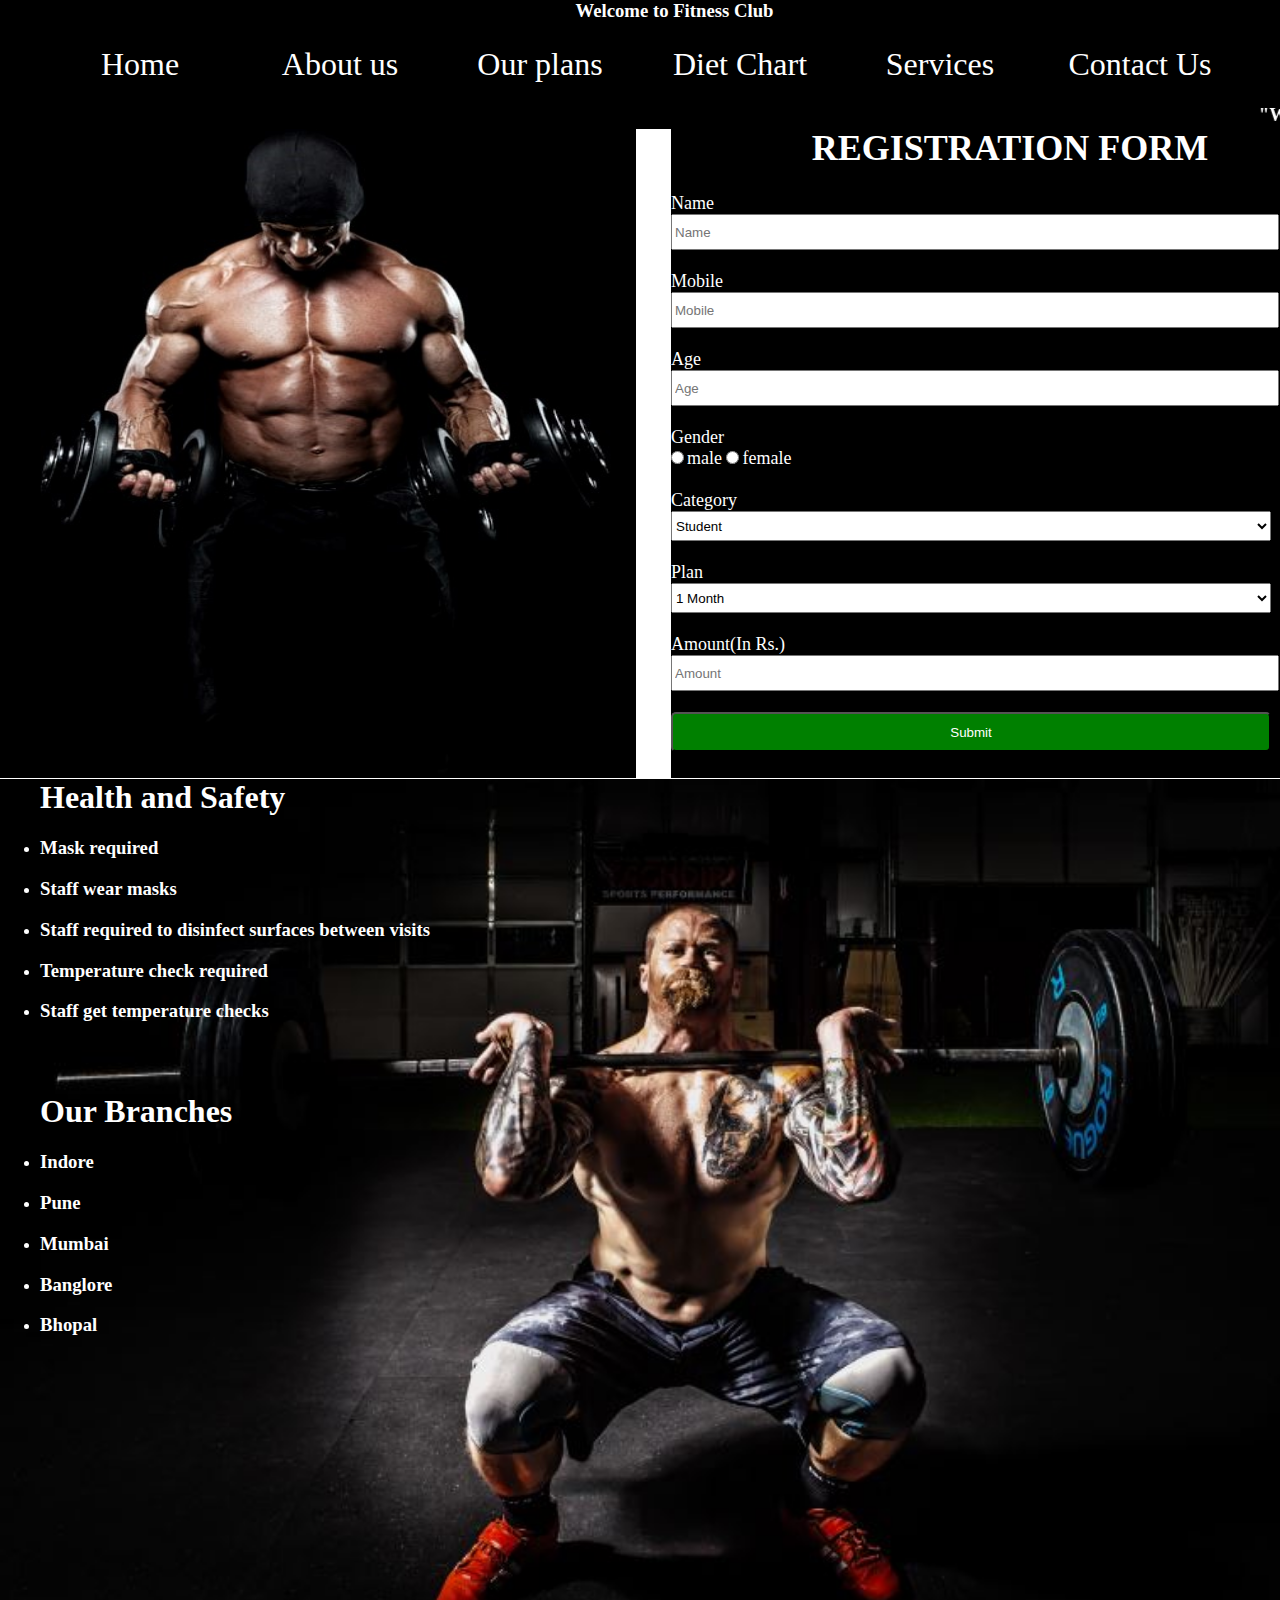
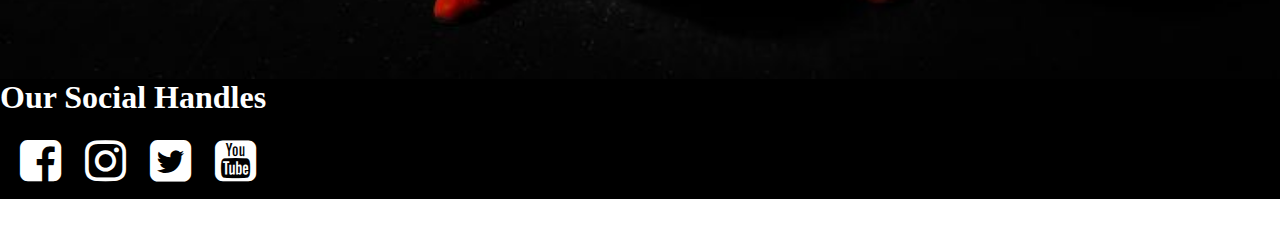
<file: index.html>
<!DOCTYPE html>
<html>
<head>
	<meta charset="utf-8">
	<title>Fitness Club</title>
	<link rel="stylesheet" type="text/css" href="project.css">
	<link rel="stylesheet" href="https://cdnjs.cloudflare.com/ajax/libs/font-awesome/4.7.0/css/font-awesome.min.css">
</head>
<body>
    <div id="head">
		<center><h3>Welcome to Fitness Club </h3></center>
	</div>
	<div id="menu">
		<ul>
            <li><a href="index.html">Home</a></li>
			<li><a href="Aboutus.html">About us</a></li>		
			<li><a href="gymplans.html">Our plans</a></li>
			<li><a href="Dietchart.html">Diet Chart</a></li>
			<li><a href="Services.html">Services</a></li>
			<li><a href="Contactus.html">Contact Us</a></li>
		</ul>
    </div>
    <div id="quote">
    	<marquee style="" scrollamount="10"><h3>"While losers always choose the easy way, winners always choose the right one." </h3></marquee>

    </div>
	<div id="img">
		<img src="gym.jpg" style="" width="50%" height="649px">
	</div>
	<div id="form">
		<center><h1>REGISTRATION FORM</h1></center>
		Name<br><input type="text" name="name" placeholder="Name" style="width: 600px; height: 30px;"><br><br>
		Mobile<br><input type="text" name="mobile" placeholder="Mobile" style="width: 600px; height: 30px;"><br><br>
		Age<br><input type="number" name="number" placeholder="Age" style="width: 600px; height: 30px;"><br><br>
		Gender<br><input type="radio" name="gender">male <input type="radio" name="gender">female<br><br>
		Category<br><select style="width: 600px; height: 30px;">
			<option>Student</option>
			<option>Adult</option>

		</select><br><br>
		Plan<br><select style="width: 600px; height: 30px;">
			<option>1 Month</option>
			<option>3 Month</option>
			<option>6 Month</option>
			<option>1 Year</option>
		</select><br><br>
		Amount(In Rs.)<br><input type="text" name="" placeholder="Amount" style="width: 600px; height: 30px;"><br><br>
		<button type="button" style="background-color: green; border-radius: 5px; width: 600px; height: 40px; color: white;">Submit</button>
	</div>
	<div id="footer">
		<ul>
			<h1>Health and Safety</h1>
	        <li><h3>Mask required</h3></li>
	        <li><h3>Staff wear masks</h3></li>
 	        <li><h3>Staff required to disinfect surfaces between visits</h3></li>
	        <li><h3>Temperature check required</h3></li>
	        <li><h3>Staff get temperature checks</h3></li><br><br>
	       
	    </ul>
		<ul>
			<h1>Our Branches</h1>
	        <li><h3>Indore</h3></li>
	        <li><h3>Pune</h3></li>
	        <li><h3>Mumbai</h3></li>
	        <li><h3>Banglore</h3></li>
	        <li><h3>Bhopal</h3><br></li>
	    </ul>
	    <marquee class="B2"><img src="gymm.jpg">
	    <img src="bc1.jpg">
	    <img src="gym10.jpg">
	    <img src="gym0.jpg"></marquee>
	</div>
	<div id="logo">
		<h1>Our Social Handles</h1>
	<i class="fa fa-facebook-square fa-3x" style="margin-left: 20px;"></i>
	<i class="fa fa-instagram fa-3x" style="margin-left: 20px;"></i>
	<i class="fa fa-twitter-square fa-3x" style="margin-left: 20px;"></i>
	<i class="fa fa-youtube-square fa-3x" style="margin-left: 20px;"></i>
	</div>


</body>
</html>
</file>
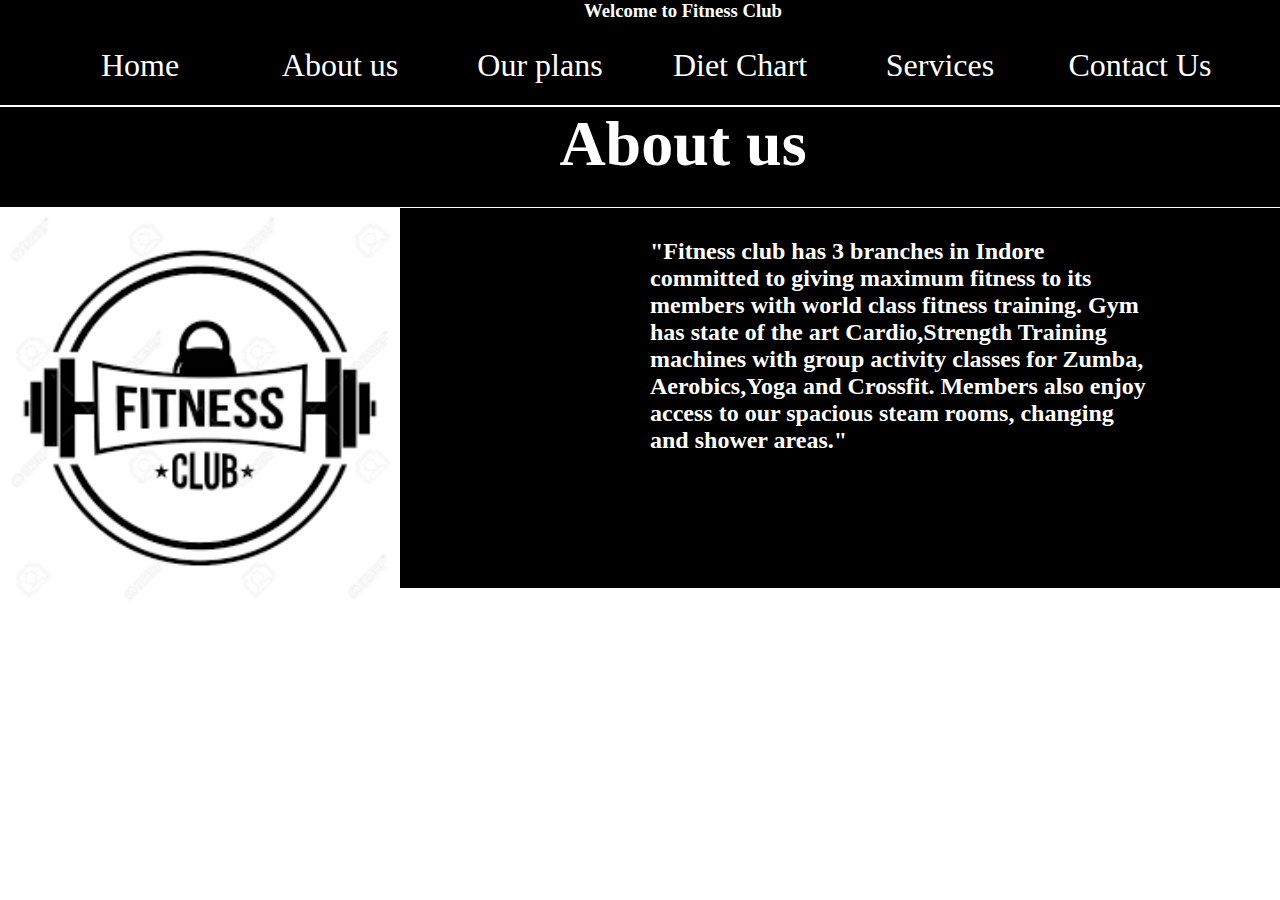
<file: Aboutus.html>
<!DOCTYPE html>
<html>
<head>
	<meta charset="utf-8">
	<meta name="viewport" content="width=device-width, initial-scale=1">
	<title>About us</title>
	<style>
		*
		{
			margin-top: 0px;
			margin-left: 0px;
		}
		#head
	    {
	    	height: 25px;
	    	width: 1366px;
	    	background: black;
	    	color: white;
	    }
	    #menu
	    {
	    	height: 80px;
	    	width: 1366px;
	    	position: relative;
	    	top: -32px;
	    	background: black;
	    	font-size: xx-large;
	    	font: white;
	    	z-index: 1;
	    }
	    #menu ul
		{
			list-style: none;
		}
	    #menu ul li
	    {
	    	background: black;
	    	color: white;
			width: 200px;
			height: 80px;
			float: left;
			text-align: center;
			line-height: 80px;
		}
		#menu ul li a 
		{
			text-decoration: none;
			color: white;
		}
		#aboutus
		{
			height: 100px;
			width: 1366px;
			background-color: black;
			font-size: xx-large;
			color: white;
			position: relative;
			top: -30px;
		}
		#img
		{
			height: 380px;
            width: 1366px;
            background-color: black;
            position: relative;
            top: -29px;

		}
		#about
		{
			height: 250px;
			width: 500px;
			background-color: black;
			color: white;
			position: absolute;
		    top: 30px;
		    left: 650px;
		}
	</style>
</head>
<body>
	<div id="head">
		<center><h3>Welcome to Fitness Club </h3></center>
	</div>
	<div id="menu">
		<ul>
            <li><a href="index.html">Home</a></li>
			<li><a href="Aboutus.html">About us</a></li>		
			<li><a href="gymplans.html">Our plans</a></li>
			<li><a href="Dietchart.html">Diet Chart</a></li>
			<li><a href="Services.html">Services</a></li>
			<li><a href="Contactus.html">Contact Us</a></li>
		</ul>
    </div>
	<div id="aboutus">
		<center><h1>About us</h1></center>
	</div>
	<div id="img">
		<img src="club.png" height="400px; width="490px">
		<div id="about">
		<h2>"Fitness club has 3 branches in Indore committed to giving maximum fitness to its members with world class fitness training. Gym has state of the art Cardio,Strength Training machines with group activity classes for Zumba, Aerobics,Yoga and Crossfit. Members also enjoy access to our spacious steam rooms, changing and shower areas."</h2>
		</div>
	</div>

</body>
</html>
</file>
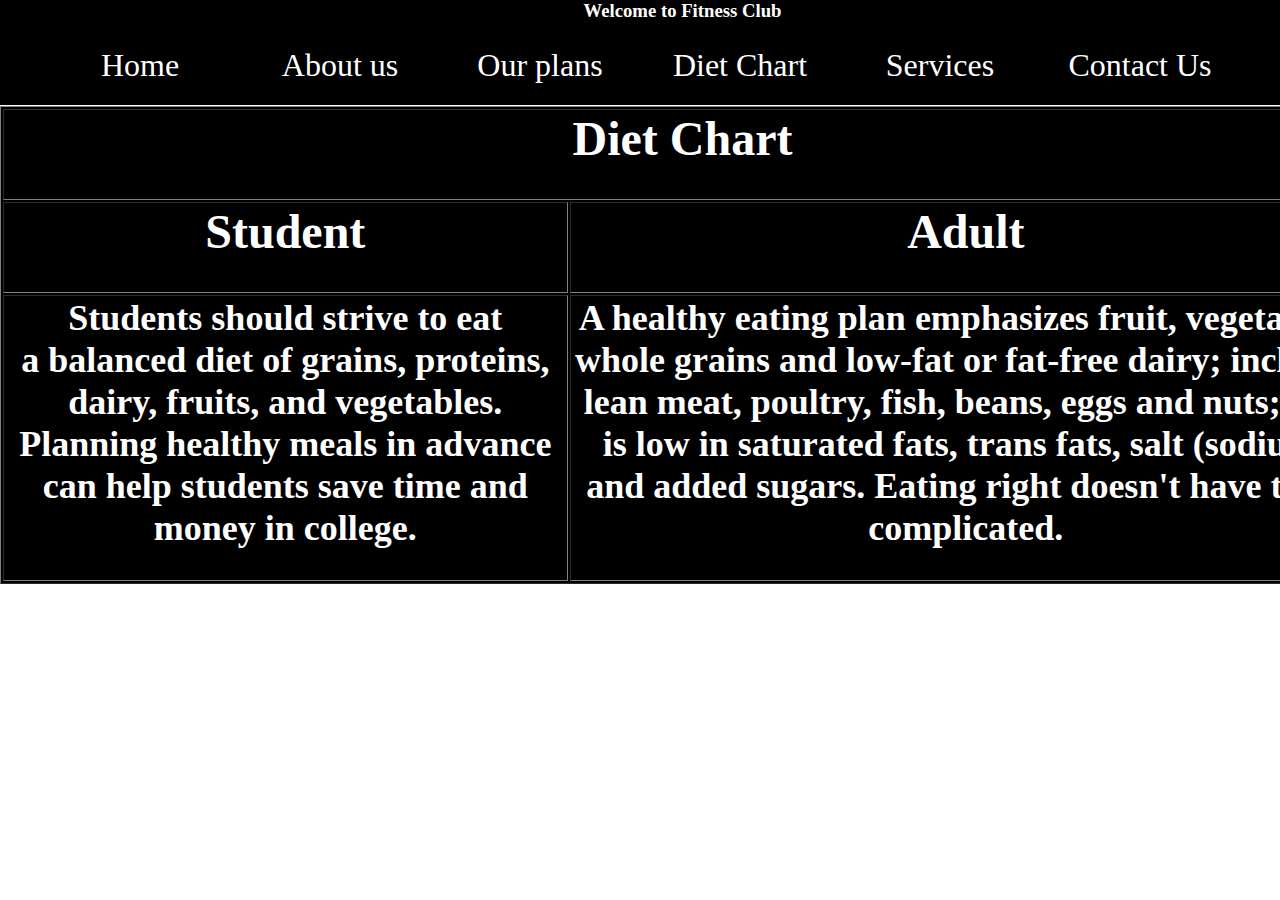
<file: Dietchart.html>
<!DOCTYPE html>
<html>
<head>
	<meta charset="utf-8">
	<meta name="viewport" content="width=device-width, initial-scale=1">
	<title>Diet Chart</title>
	<style>
		*
		{
			margin-top: 0px;
			margin-left: 0px;
		}
		#head
	    {
	    	height: 25px;
	    	width: 1365px;
	    	background: black;
	    	color: white;
	    }
	    #menu
	    {
	    	height: 80px;
	    	width: 1365px;
	    	position: relative;
	    	top: -32px;
	    	background: black;
	    	font-size: xx-large;
	    	font: white;
	    	z-index: 1;
	    }
	    #menu ul
		{
			list-style: none;
		}
	    #menu ul li
	    {
	    	background: black;
	    	color: white;
			width: 200px;
			height: 80px;
			float: left;
			text-align: center;
			line-height: 80px;
		}
		#menu ul li a 
		{
			text-decoration: none;
			color: white;
		}
		.B1
		{
			position: absolute;
			top: 96px;
		}
	</style>
</head>
<body>
	<div id="head">
		<center><h3>Welcome to Fitness Club </h3></center>
	</div>
	<div id="menu">
		<ul>
            <li><a href="index.html">Home</a></li>
			<li><a href="Aboutus.html">About us</a></li>		
			<li><a href="gymplans.html">Our plans</a></li>
			<li><a href="Dietchart.html">Diet Chart</a></li>
			<li><a href="Services.html">Services</a></li>
			<li><a href="Contactus.html">Contact Us</a></li>
		</ul>
    </div>
	<table class="B1" border="1px" bgcolor="black" height="400px" width="1365px" align="center" style="color: white; font-size: x-large; margin-top: 10px;">
		<tr align="center">
			<th colspan="2"><h1>Diet Chart</h1></th>
		</tr>
		<tr align="center">
			<th><h1>Student</h1></th>
			<th><h1>Adult</h1></th>
		</tr>
		<tr align="center">
			<th><h2>Students should strive to eat a balanced diet of grains, proteins, dairy, fruits, and vegetables. Planning healthy meals in advance can help students save time and money in college.</h2></th>
			<th><h2>A healthy eating plan emphasizes fruit, vegetables, whole grains and low-fat or fat-free dairy; includes lean meat, poultry, fish, beans, eggs and nuts; and is low in saturated fats, trans fats, salt (sodium) and added sugars. Eating right doesn't have to be complicated.</h2></th>
		</tr>
		
	</table>
	
</body>
</html>
</file>
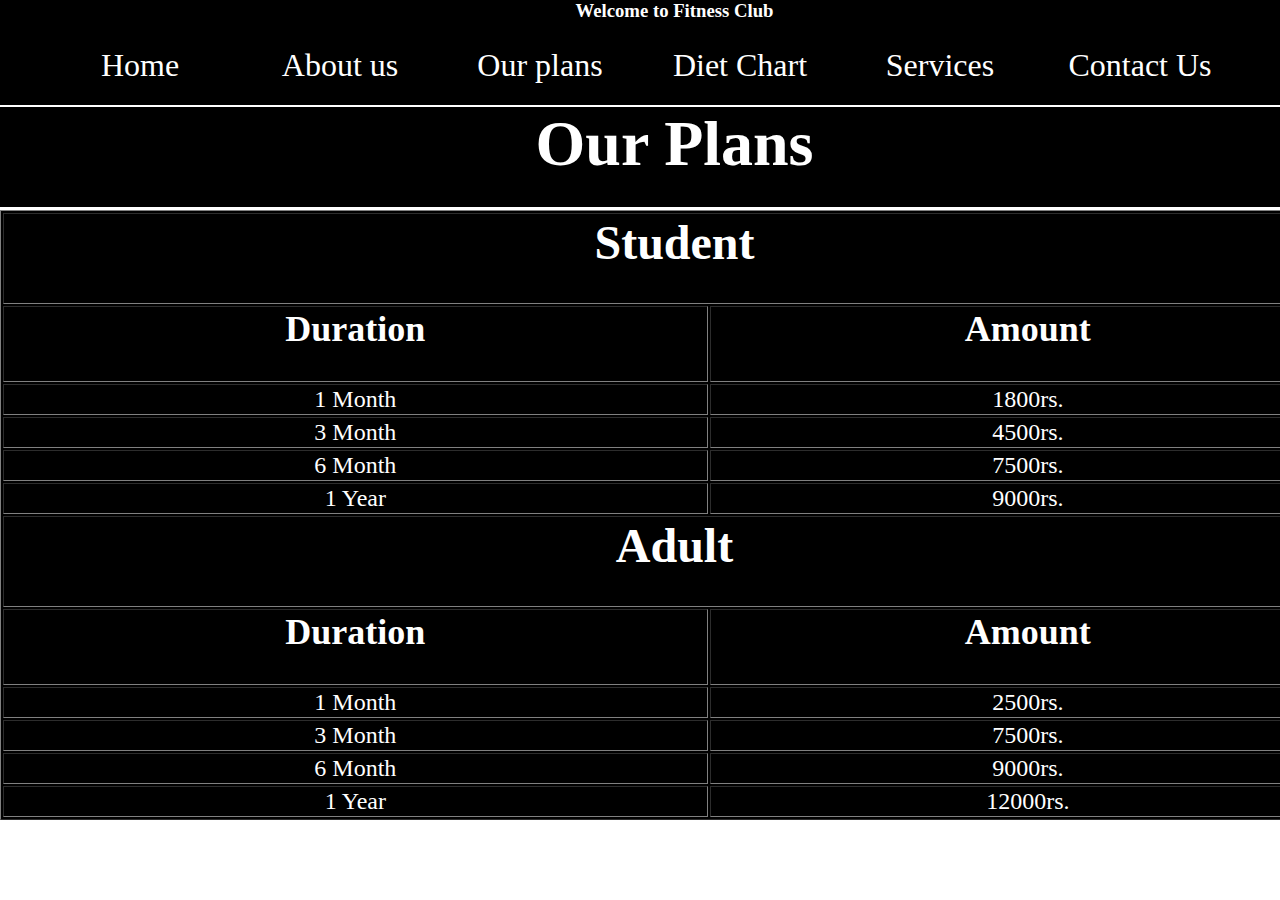
<file: gymplans.html>
<!DOCTYPE html>
<html>
<head>
	<meta charset="utf-8">
	<meta name="viewport" content="width=device-width, initial-scale=1">
	<title>Our Plans</title>
	<style>
		*
		{
			margin-top: 0px;
			margin-left: 0px;
		}
		#head
	    {
	    	height: 25px;
	    	width: 1349px;
	    	background: black;
	    	color: white;
	    }
	    #menu
	    {
	    	height: 80px;
	    	width: 1349px;
	    	position: relative;
	    	top: -32px;
	    	background: black;
	    	font-size: xx-large;
	    	font: white;
	    	z-index: 1;
	    }
	    #menu ul
		{
			list-style: none;
		}
	    #menu ul li
	    {
	    	background: black;
	    	color: white;
			width: 200px;
			height: 80px;
			float: left;
			text-align: center;
			line-height: 80px;
		}
		#menu ul li a 
		{
			text-decoration: none;
			color: white;
		}
		#plan
		{
			height: 100px;
			width: 1349px;
			background-color: black;
			font-size: xx-large;
			color: white;
			position: relative;
			top: -30px;
		}
		
	</style>
</head>
<body>
	<div id="head">
		<center><h3>Welcome to Fitness Club </h3></center>
	</div>
	<div id="menu">
		<ul>
            <li><a href="index.html">Home</a></li>
			<li><a href="Aboutus.html">About us</a></li>		
			<li><a href="gymplans.html">Our plans</a></li>
			<li><a href="Dietchart.html">Diet Chart</a></li>
			<li><a href="Services.html">Services</a></li>
			<li><a href="Contactus.html">Contact Us</a></li>
		</ul>
    </div>
	<div id="plan">
		<center><h1>Our Plans</h1></center>
	</div>
	<table border="1px" bgcolor="black" height="200%" width="1349px" align="center" style="color: white; font-size: x-large; margin-top:-27px;">
		<tr align="center">
			<th colspan="2"><h1>Student</h1></th>
		</tr>
		<tr align="center">
			<th><h2>Duration</h2></th>
			<th><h2>Amount</h2></th>
		</tr>
		<tr align="center">
			<td>1 Month</td>
			<td>1800rs.</td>
		</tr>
		<tr align="center">
			<td>3 Month</td>
			<td>4500rs.</td>
		</tr>
		<tr align="center">
		    <td>6 Month</td>
		    <td>7500rs.</td>
		</tr>
		<tr align="center">
			<td>1 Year</td>
			<td>9000rs.</td>
		</tr>
		<tr align="center">
			<th colspan="2"><h1>Adult</h1></th>
		</tr>
		<tr align="center">
			<th><h2>Duration</h2></th>
			<th><h2>Amount</h2></th>
		</tr>
		<tr align="center">
			<td>1 Month</td>
			<td>2500rs.</td>
		</tr>
		<tr align="center">
			<td>3 Month</td>
			<td>7500rs.</td>
		</tr>
		<tr align="center">
		    <td>6 Month</td>
		    <td>9000rs.</td>
		</tr>
		<tr align="center">
			<td>1 Year</td>
			<td>12000rs.</td>
		</tr>
	</table>


</body>
</html>
</file>
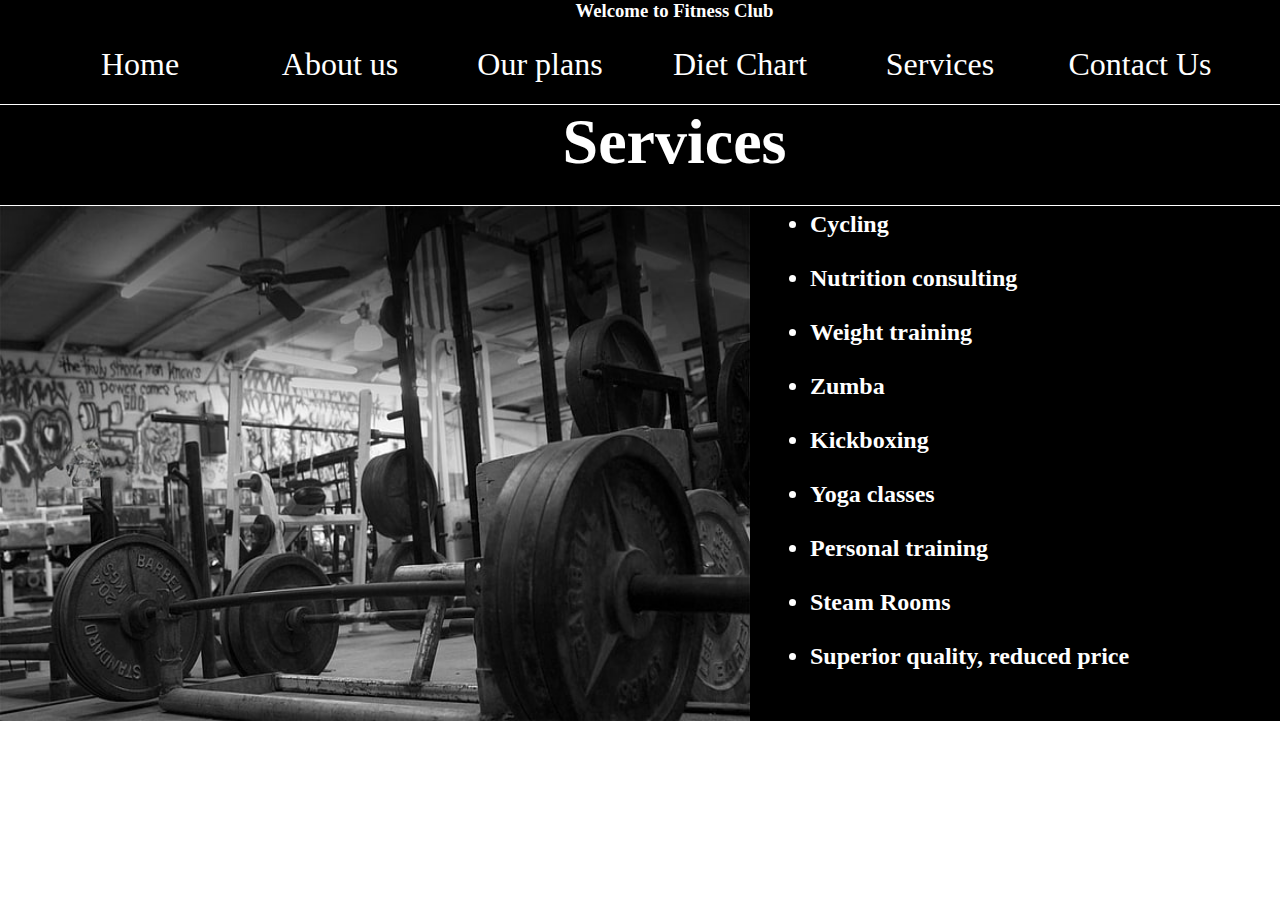
<file: Services.html>
<!DOCTYPE html>
<html>
<head>
	<meta charset="utf-8">
	<meta name="viewport" content="width=device-width, initial-scale=1">
	<title>Services</title>
	<style>
		*
		{
			margin-top: 0px;
			margin-left: 0px;
		}
		#head
	    {
	    	height: 25px;
	    	width: 1349px;
	    	background: black;
	    	color: white;
	    }
	    #menu
	    {
	    	height: 80px;
	    	width: 1349px;
	    	position: relative;
	    	top: -33px;
	    	background: black;
	    	font-size: xx-large;
	    	font: white;
	    	z-index: 1;
	    }
	    #menu ul
		{
			list-style: none;
		}
	    #menu ul li
	    {
	    	background: black;
	    	color: white;
			width: 200px;
			height: 80px;
			float: left;
			text-align: center;
			line-height: 80px;
		}
		#menu ul li a 
		{
			text-decoration: none;
			color: white;
		}
		#service
		{
			height: 100px;
			width: 1349px;
			background-color: black;
			color: white;
			font-size: xx-large;
			position: relative;
			top: -32px;
		}
		#box
		{
			height: 515px;
			width: 1349px;
			background-color: black;
			position: relative;
			top: -31px;


		}
		#box2
		{
			height: 510px;
			width: 500px;
			background-color: black;
			position: absolute;
			left: 770px;
			top: 5px;
			font-size: x-large;
			color: white;
		}
	</style>
</head>
<body>
	<div id="head">
		<center><h3>Welcome to Fitness Club </h3></center>
	</div>
	<div id="menu">
		<ul>
            <li><a href="index.html">Home</a></li>
			<li><a href="Aboutus.html">About us</a></li>		
			<li><a href="gymplans.html">Our plans</a></li>
			<li><a href="Dietchart.html">Diet Chart</a></li>
			<li><a href="Services.html">Services</a></li>
			<li><a href="Contactus.html">Contact Us</a></li>
		</ul>
    </div>
	<div id="service">
		<center><h1>Services</h1></center>
	</div>
	<div id="box">
		<img src="gymservice.jpg" style="" height="515px" width="750px">
		<div id="box2">
			<ul>
				<b><li>Cycling</li><br>
			    <li>Nutrition consulting</li><br>
			    <li>Weight training</li><br>
			    <li>Zumba</li><br>
			    <li>Kickboxing</li><br>
			    <li>Yoga classes</li><br>
       			<li>Personal training</li><br>
			    <li>Steam Rooms</li></br>
			    <li>Superior quality, reduced price</li>
		    </ul>
		</div>
	</div>

</body>
</html>
</file>
<file: project.css>
*
	    {
	    	margin-top: 0px;
	    	margin-left: 0px;
	    }
        #head
	    {
	    	height: 25px;
	    	width: 1349px;
	    	background: black;
	    	color: white;
	    }
	    #menu
	    {
	    	height: 80px;
	    	width: 1349px;
	    	position: relative;
	    	top: -33px;
	    	background: black;
	    	font-size: xx-large;
	    	font: white;
	    	z-index: 1;
	    }
	    #menu ul
		{
			list-style: none;
		}
	    #menu ul li
	    {
	    	background: black;
	    	color: white;
			width: 200px;
			height: 80px;
			float: left;
			text-align: center;
			line-height: 80px;
		}
		#menu ul li a 
		{
			text-decoration: none;
			color: white;
		}
		#quote
		{
			height: 25px;
	    	width: 1349px;
	    	background: black;
	    	color: white;
	    	position: relative;
	    	bottom: 33px;
		}
		#img
		{
			position: relative;
	        bottom: 33px;
			background-repeat: no-repeat;
		}
		#form
		{
			height: 651px;
			width: 678px;
			background: black;
			position: absolute;
			left: 671px;
			top: 127px;
			color: white;
			font-size: large;
		}
		.bc1
		{
			position: relative;
			float: left;
		}
		.bc2
		{
			position: relative;
			float: left;
		}
		.bc3
		{
			position: relative;
			float: left;
		}
		.bc4
		{
			position: relative;
			
		}
		#box
		{
			height: 300px;
	    	width: 1349px;
	    	background: black;
	    	position: relative;
	    	bottom: 36px;
		}
		#box2
		{
			background: black;
			position: relative;
			bottom: 21px;
			width: 1349px;
			height: 225px;			
		}
		.box2
		{
			background: black;
			width: 700px;
			height: 225px;
		}
		#footer
		{
			height: 900px;
			width: 1349px;
			background-image: url("Fitness-Quotes.jpg");
			background-repeat: no-repeat;
			background-size: 100% 100%;
			color: white;
			position: relative;
			bottom: 36px;
		}
		#logo
		{
			background-color: black;
			color: white;
			position: relative;
			bottom: 36px;
			height: 120px;
			width: 1349px;
		}
		.B2 img
		{
			border-radius: 30px;
			width: 300px;
			height: 300px;
			margin-left: 100PX;
		}
</file>
